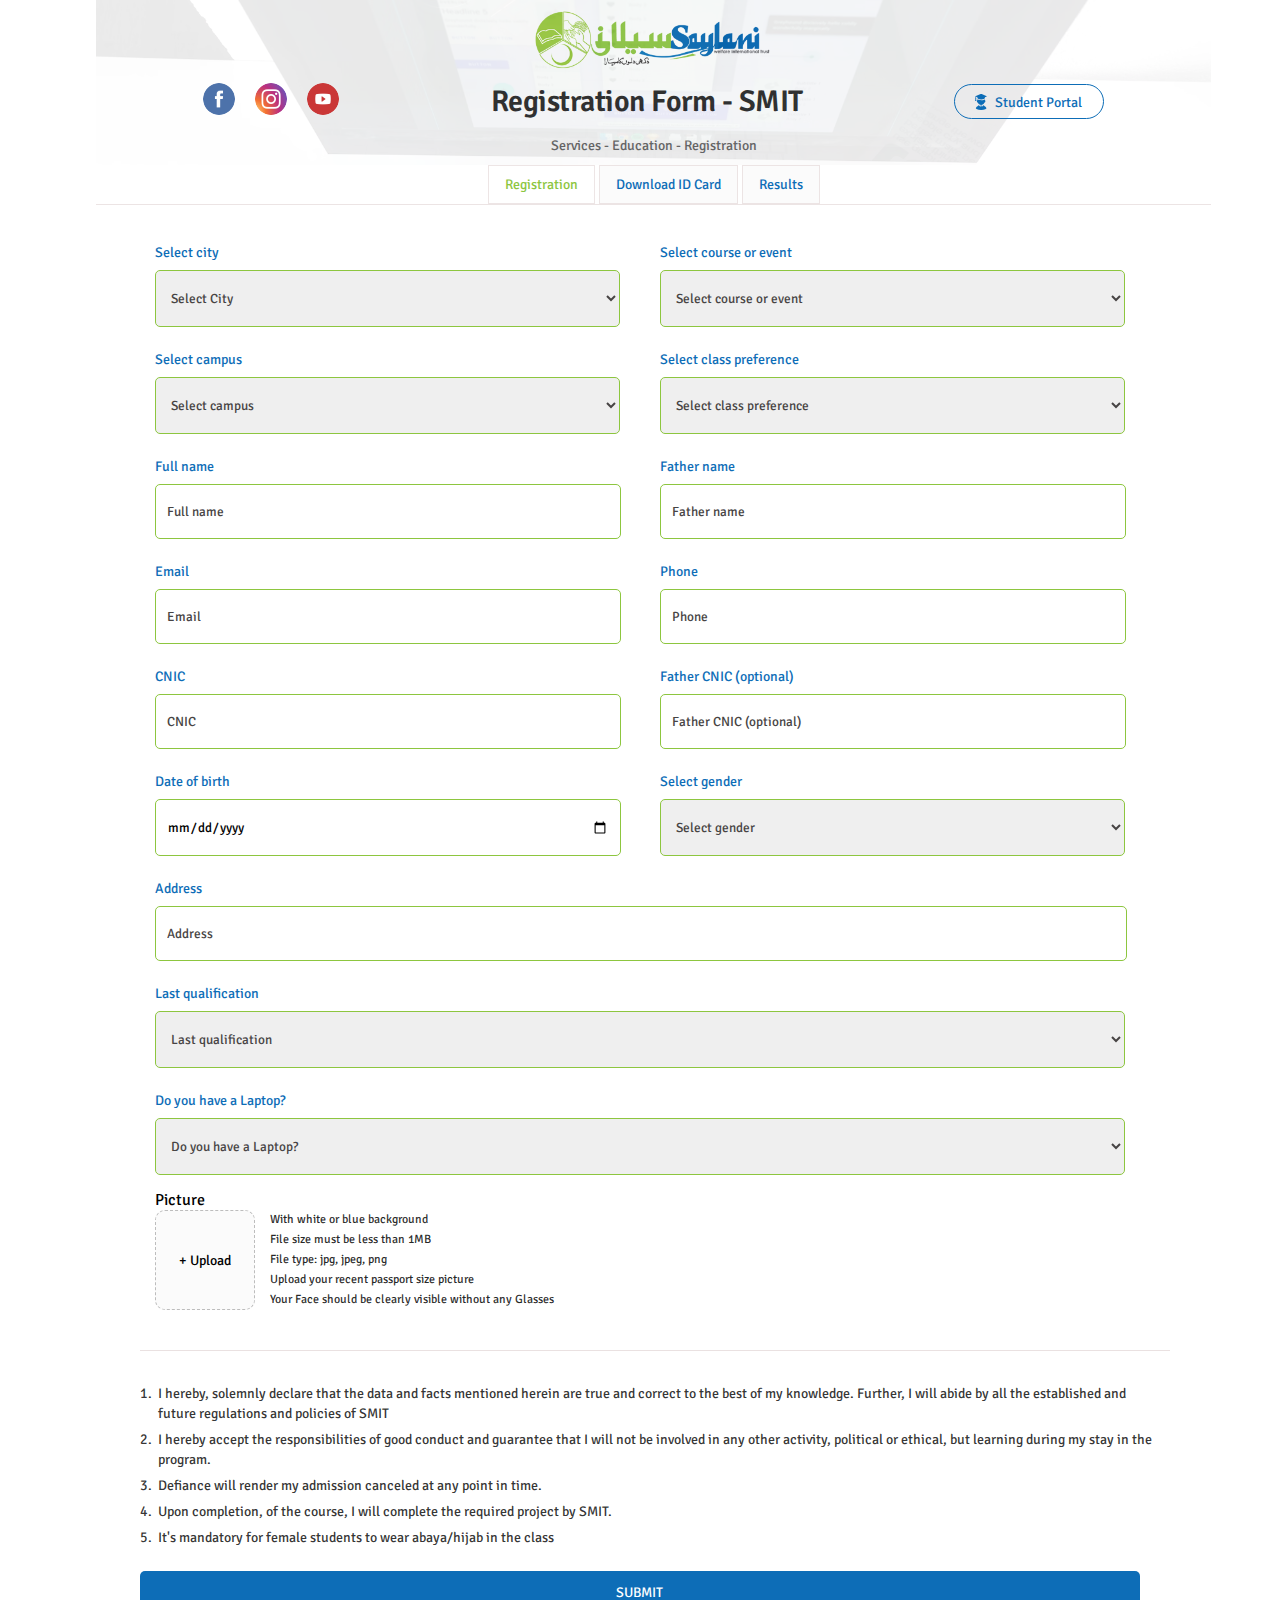
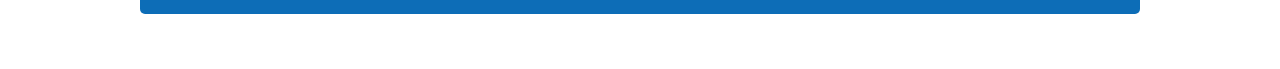
<file: index.html>
<!DOCTYPE html>
<html lang="en">

<head>
    <meta charset="UTF-8">
    <meta name="viewport" content="width=device-width, initial-scale=1.0">
    <title>Saylani Registration Form</title>
    <link rel="stylesheet" href="style.css">
</head>

<body>
    <div class="container">
        <div class="image-box">
            <div class="logo-box">
                <img src="./Images/Logo.png" alt="Logo" class="logo">
            </div>
            <div class="registration-container">
                <div class="navigation">
                    <a href="https://www.facebook.com/saylani.smit" target="_blank"><img
                            src="./Images/Facebook-icon.png" alt="" class="nav-icons"></a>
                    <a href="https://www.instagram.com/saylanimassittraining/" target="_blank"><img
                            src="./Images/Insta-Icon.png" alt="" class="nav-icons"></a>
                    <a href="https://www.youtube.com/@SaylaniMassITTraining" target="_blank"><img
                            src="./Images/Youtube-icon.png" alt="" class="nav-icons"></a>
                </div>
                <div class="logo-head">
                    <h2>Registration Form - SMIT</h2>
                </div>
                <div class="student-btn">
                    <button type="submit" class="image-button">
                        <a href="https://student.saylaniwelfare.com/" style="text-decoration: none;" target="_blank">
                            <img src="./Images/student-person-3-svgrepo-com.svg" alt="" width="16px" class="icon">
                            <span style="color: #0d6db7;">Student Portal</span>
                        </a>
                    </button>
                </div>
            </div>
            <span class="Service">Services - Education - Registration</span>
        </div>

        <div class="wrapper">
            <div class="nav-buttons">
                <a href=""><input type="submit" value="Registration" class="submit"></a>
                <a href="./ID Card/index.html"><input type="submit" value="Download ID Card" class="card-btn"></a>
                <a href="./Result/index.html"><input type="submit" value="Results" class="result-btn"></a>
            </div>
        </div>
        <div class="input-box-wrapper">
            <form action="">
                <div class="input-box">
                    <div class="select-container">
                        <label for="" class="label">Select city</label>
                        <select name="" id="" required>
                            <option value="" selected disabled>Select City</option>
                            <option value="Karachi">Karachi</option>
                            <option value="Lahore">Lahore</option>
                            <option value="Islamabad">Islamabad</option>
                        </select>
                    </div>
                    <div class="select-container">
                        <label for="" class="label">Select course or event</label>
                        <select name="" id="" required>
                            <option value="" selected disabled>Select course or event</option>
                            <option value="">Web an Mobile App Development</option>
                            <option value="">Graphic Designing</option>
                            <option value="">Video Animation</option>
                            <option value="">CCNA</option>
                            <option value="">Cyber Security</option>
                            <option value="">Flutter</option>
                        </select>
                    </div>
                </div>

                <div class="input-box">
                    <div class="select-container">
                        <label for="" class="label">Select campus</label>
                        <select name="" id="" required>
                            <option value="" selected disabled>Select campus</option>
                            <option value="Karachi">Gulshan</option>
                            <option value="Lahore">Bhadurabad</option>
                            <option value="Islamabad">Malir</option>
                            <option value="Islamabad">Paposh</option>
                        </select>
                    </div>
                    <div class="select-container">
                        <label for="" class="label">Select class preference</label>
                        <select name="" id="" required>
                            <option value="" selected disabled>Select class preference</option>
                            <option value="Karachi">Weekdays (Monday to Friday)</option>
                            <option value="Karachi">Weekend (Saturday & Sunday)</option>
                            <option value="Karachi">Both</option>
                        </select>
                    </div>
                </div>
                <div class="input-box-container">
                    <div class="input-box">
                        <div class="details-box">
                            <label for="" class="label">Full name</label>
                            <input type="text" placeholder="Full name" class="text-field" required>
                        </div>
                        <div class="details-box">
                            <label for="" class="label">Father name</label>
                            <input type="text" placeholder="Father name" class="text-field" required>
                        </div>
                    </div>

                    <div class="input-box">
                        <div class="details-box">
                            <label for="" class="label">Email</label>
                            <input type="email" placeholder="Email" class="text-field" required>
                        </div>
                        <div class="details-box">
                            <label for="" class="label">Phone</label>
                            <input type="number" placeholder="Phone" class="text-field" required>
                        </div>
                    </div>

                    <div class="input-box">
                        <div class="details-box">
                            <label for="" class="label">CNIC</label>
                            <input type="number" placeholder="CNIC" class="text-field" required>
                        </div>
                        <div class="details-box">
                            <label for="" class="label">Father CNIC (optional)</label>
                            <input type="number" placeholder="Father CNIC (optional)" class="text-field" required>
                        </div>
                    </div>
                </div>
                <div class="input-box">
                    <div class="select-container">
                        <label for="" class="label">Date of birth</label>
                        <input type="date" class="date" required>
                    </div>
                    <div class="select-container">
                        <label for="" class="label">Select gender</label>
                        <select name="" id="" required>
                            <option value="" selected disabled>Select gender</option>
                            <option value="Karachi">Male</option>
                            <option value="Karachi">Female</option>
                            <option value="Karachi">Others</option>
                        </select>
                    </div>
                </div>

                <div class="input-box-address">
                    <label for="" class="label">Address</label>
                    <input type="text" placeholder="Address" class="text-area" required>
                </div>

                <div class="input-box-qualification">
                    <label for="" class="label">Last qualification</label>
                    <select name="" id="" required class="txt-area">
                        <option value="" selected disabled>Last qualification</option>
                        <option value="Karachi">Matric</option>
                        <option value="Karachi">Intermediate</option>
                        <option value="Karachi">Undergraduate</option>
                        <option value="Karachi">Graduate</option>
                        <option value="Karachi">Masters</option>
                        <option value="Karachi">PHD</option>
                        <option value="Karachi">Other</option>
                    </select>
                </div>

                <div class="input-box-qualification">
                    <label for="" class="label">Do you have a Laptop?</label>
                    <select name="" id="" required class="txt-area">
                        <option value="" selected disabled>Do you have a Laptop?</option>
                        <option value="Karachi">Yes</option>
                        <option value="Karachi">No</option>
                    </select>
                </div>

                <div class="input-box-2">
                    <label for="" class="name">Picture</label>
                    <div class="input-box-2-wrapper">
                        <div class="upload">
                            <button type="submit" class="file">+ Upload</button>
                        </div>
                        <div class="file-text">
                            <p>With white or blue background</p>
                            <p>File size must be less than 1MB</p>
                            <p>File type: jpg, jpeg, png</p>
                            <p>Upload your recent passport size picture</p>
                            <p>Your Face should be clearly visible without any Glasses</p>
                        </div>
                    </div>
                </div>

                <div class="bottom-text">
                    <ol>
                        <li>I hereby, solemnly declare that the data and facts mentioned herein are true and correct
                            to
                            the best of my knowledge. Further, I will abide by all the established and future
                            regulations and policies of SMIT
                        </li>
                        <li>
                            I hereby accept the responsibilities of good conduct and guarantee that I will not be
                            involved in any other activity, political or ethical, but learning during my stay in the
                            program.
                        </li>
                        <li>
                            Defiance will render my admission canceled at any point in time.
                        </li>
                        <li>
                            Upon completion, of the course, I will complete the required project by SMIT.
                        </li>
                        <li>
                            It's mandatory for female students to wear abaya/hijab in the class
                        </li>
                    </ol>
                </div>

                <div class="input-box">
                    <input type="submit" class="submit-button">
                </div>
            </form>
        </div>
</body>

</html>
</file>
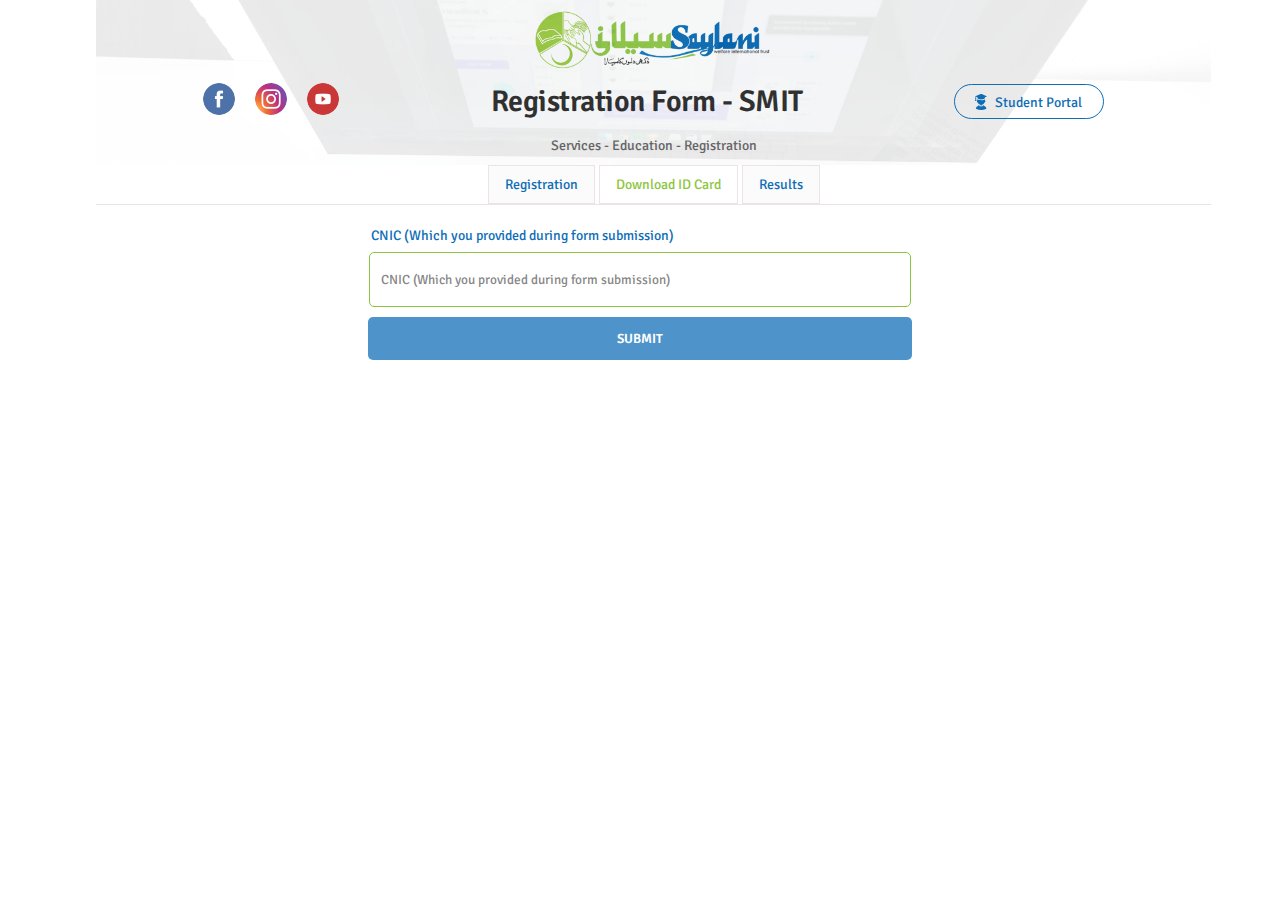
<file: ID Card/index.html>
<!DOCTYPE html>
<html lang="en">

<head>
    <meta charset="UTF-8">
    <meta name="viewport" content="width=device-width, initial-scale=1.0">
    <title>Saylani Id Card</title>
    <link rel="stylesheet" href="style.css">
</head>

<body>
    <div class="container">
        <div class="image-box">
            <div class="logo-box">
                <img src="../Images/Logo.png" alt="Logo" class="logo">
            </div>
            <div class="registration-container">
                <div class="navigation">
                    <a href="https://www.facebook.com/saylani.smit" target="_blank"><img
                            src="../Images/Facebook-icon.png" alt="" class="nav-icons"></a>
                    <a href="https://www.instagram.com/saylanimassittraining/" target="_blank"><img
                            src="../Images/Insta-Icon.png" alt="" class="nav-icons"></a>
                    <a href="https://www.youtube.com/@SaylaniMassITTraining" target="_blank"><img
                            src="../Images/Youtube-icon.png" alt="" class="nav-icons"></a>
                </div>
                <div class="logo-head">
                    <h2>Registration Form - SMIT</h2>
                </div>
                <div class="student-btn">
                    <button type="submit" class="image-button">
                        <a href="https://student.saylaniwelfare.com/" style="text-decoration: none;" target="_blank">
                            <img src="../Images/student-person-3-svgrepo-com.svg" alt="" width="16px" class="icon">
                            <span style="color: #0d6db7;">Student Portal</span>
                        </a>
                    </button>
                </div>
            </div>
            <span class="Service">Services - Education - Registration</span>
        </div>

        <div class="wrapper">
            <div class="nav-buttons">
                <a href="../index.html"><input type="submit" value="Registration" class="submit"></a>
                <a href=""><input type="submit" value="Download ID Card" class="card-btn"></a>
                <a href="../Result/index.html"><input type="submit" value="Results" class="result-btn"></a>
            </div>
        </div>
        <div class="id-card">
            <form action="">
                <div class="label-box">
                    <label for="" class="card-lable">CNIC (Which you provided during form submission)</label><br>
                </div>
                <input type="text" placeholder="CNIC (Which you provided during form submission)" class="txt-field"
                    required>
                <button class="card-button">SUBMIT</button>
            </form>
        </div>
    </div>
</body>

</html>
</file>
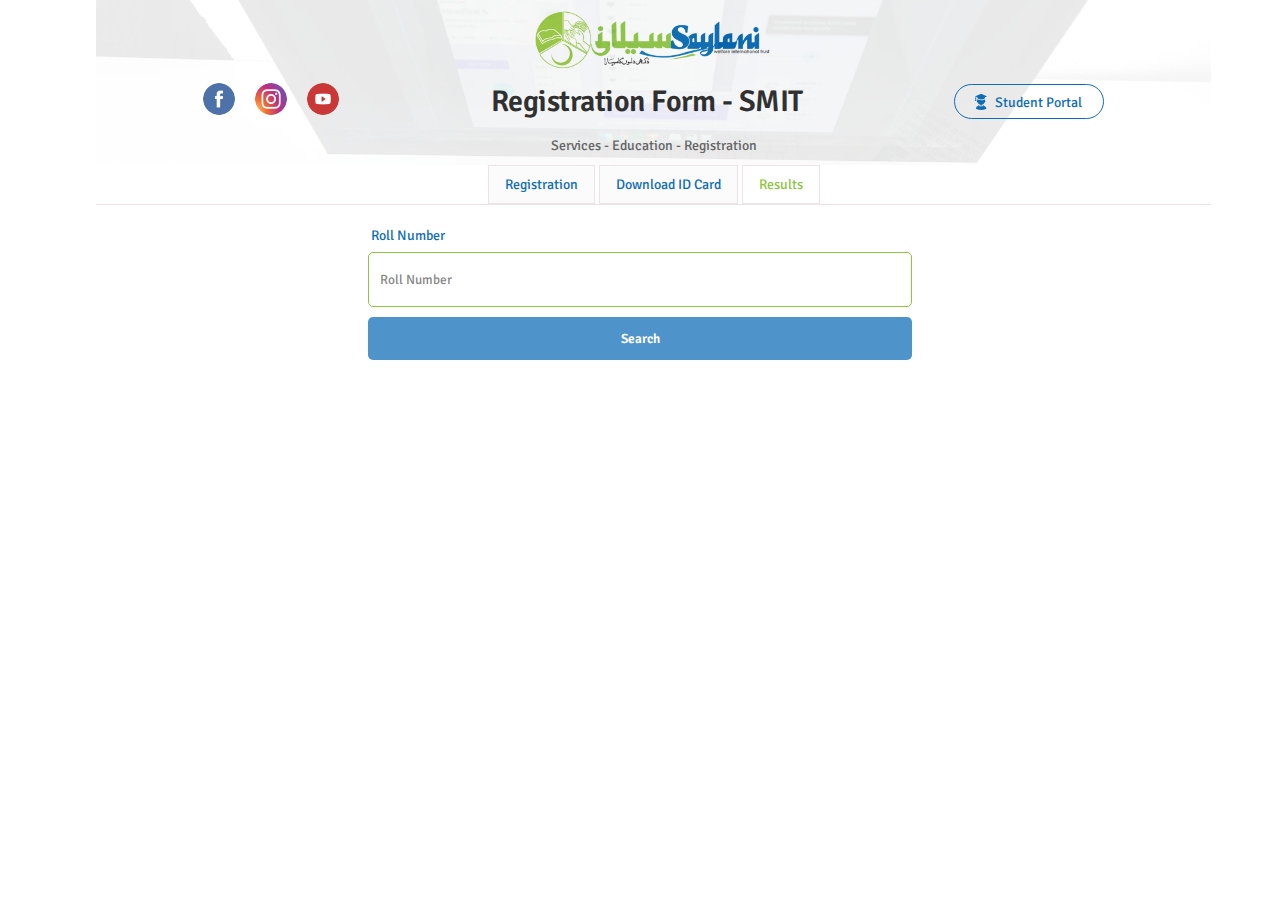
<file: Result/index.html>
<!DOCTYPE html>
<html lang="en">

<head>
    <meta charset="UTF-8">
    <meta name="viewport" content="width=device-width, initial-scale=1.0">
    <title>Saylani Id Card</title>
    <link rel="stylesheet" href="style.css">
</head>

<body>
    <div class="container">
        <div class="image-box">
            <div class="logo-box">
                <img src="../Images/Logo.png" alt="Logo" class="logo">
            </div>
            <div class="registration-container">
                <div class="navigation">
                    <a href="https://www.facebook.com/saylani.smit" target="_blank"><img
                            src="../Images/Facebook-icon.png" alt="" class="nav-icons"></a>
                    <a href="https://www.instagram.com/saylanimassittraining/" target="_blank"><img
                            src="../Images/Insta-Icon.png" alt="" class="nav-icons"></a>
                    <a href="https://www.youtube.com/@SaylaniMassITTraining" target="_blank"><img
                            src="../Images/Youtube-icon.png" alt="" class="nav-icons"></a>
                </div>
                <div class="logo-head">
                    <h2>Registration Form - SMIT</h2>
                </div>
                <div class="student-btn">
                    <button type="submit" class="image-button">
                        <a href="https://student.saylaniwelfare.com/" style="text-decoration: none;" target="_blank">
                            <img src="../Images/student-person-3-svgrepo-com.svg" alt="" width="16px" class="icon">
                            <span style="color: #0d6db7;">Student Portal</span>
                        </a>
                    </button>
                </div>
            </div>
            <span class="Service">Services - Education - Registration</span>
        </div>

        <div class="wrapper">
            <div class="nav-buttons">
                <a href="../index.html"><input type="submit" value="Registration" class="submit"></a>
                <a href="../ID Card/index.html"><input type="submit" value="Download ID Card" class="card-btn"></a>
                <a href="../Result/index.html"><input type="submit" value="Results" class="result-btn"></a>
            </div>
        </div>
        <div class="id-card">
            <form action="">
                <div class="label-box">
                    <label for="" class="card-lable">Roll Number</label><br>
                </div>
                <input type="number" placeholder="Roll Number" class="txt-field"
                    required>
                <button class="card-button">Search</button>
            </form>
        </div>
    </div>
</body>

</html>
</file>
<file: style.css>
@import url('https://fonts.googleapis.com/css2?family=Signika:wght@300..700&display=swap');

* {
    font-family: "Signika", sans-serif;
    margin: 0;
    padding: 0;
}

.container {
    width: 85%;
    text-align: center;
    position: relative;
    margin: 0 auto;
    padding: 0px 0px 50px;
}

.image-box {
    width: 1115px;
    height: 165px;
    margin: 0px auto;
    position: relative;
}

.image-box::before {
    content: "";
    position: absolute;
    top: 0;
    left: 0;
    background-image: url(./Images/background.avif);
    background-size: cover;
    width: 1115px;
    height: 165px;
    opacity: 0.1;
}

.logo-box {
    margin: 0 auto;
    width: 250px;
}

.logo {
    width: 100%;
    margin-top: 5px;
}

.registration-container {
    display: flex;
    justify-content: space-evenly;
    align-items: center;
    margin-bottom: 15px;
    margin-top: 5px;
}

.navigation {
    display: flex;
    justify-content: space-between;
    align-items: center;
    gap: 20px;
    z-index: 1;
}

.nav-icons {
    border-radius: 30px;
    width: 32px;
    height: 32px;
    cursor: pointer;
}

.registration-container h2 {
    width: 400px;
    font-size: 30px;
    opacity: 0.8;
    font-weight: 600;
    letter-spacing: -0.5px;
}

.student-btn {
    position: relative;
    z-index: 1;
}

.image-button {
    width: 150px;
    height: 35px;
    line-height: 25px;
    padding: 5px 15px;
    border: 1px solid #0d6db7;
    border-radius: 20px;
    cursor: pointer;
    background: none;
    transition: 0.3s ease-in-out;
    z-index: 1;
}

.image-button .icon {
    position: relative;
    left: -3px;
    top: 3px;
}

.image-button:hover {
    background-color: white;
}

.registration-container span {
    font-size: 14px;
    color: #6b6b6b;
}

.Service {
    font-size: 14px;
    color: #6b6b6b;
}

.wrapper {
    width: 1115px;
    position: relative;
    margin: 0 auto;
}

.nav-buttons {
    position: relative;
    border-bottom: 1px solid #e6dbdbbd;
}

.submit {
    padding: 10px 16px;
    font-size: 14px;
    background-color: white;
    color: #8dc63f;
    border: 1px solid #e6dbdbb9;
    cursor: pointer;
}

.nav-buttons .card-btn,
.result-btn {
    padding: 10px 16px;
    font-size: 14px;
    background-color: #fbfbfb;
    color: #0d6db7;
    border: 1px solid #e6dbdbb9;
    cursor: pointer;
}

.input-box-wrapper {
    width: 92%;
    margin: 0 auto;
    position: relative;
    margin-top: 30px;
}

.input-box {
    margin: 0 auto;
    width: 100%;
    padding-bottom: 5px;
    position: relative;
    display: flex;
    flex-wrap: wrap;
    justify-content: space-between;
    align-items: center;
    text-align: left;
}

.select-container,
.details-box {
    padding: 0px 15px;
    width: 46.5%;
    margin-bottom: 10px;
}

.label {
    font-size: 14px;
    color: #0d6db7;
    line-height: 35px;
}

.input-box-container {
    display: flex;
    justify-content: center;
    flex-wrap: wrap;
    align-items: center;
}

select {
    width: 100%;
    padding: 18px 11px;
    border-radius: 5px;
    outline: none;
    border: 1px solid #8dc63f;
    color: #474444;
    cursor: pointer;
}

select:hover,
select:focus {
    color: black;
    /* background-color: #fbfbfb; */
}

select:focus {
    border: 1px solid #0d6db7;
    box-shadow: 1px 1px 5px #0d6db7;
}

.text-field,
.date {
    width: 95%;
    padding: 18px 11px;
    outline: none;
    border-radius: 5px;
    border: 1px solid #8dc63f;
    color: black;
}

.date:hover {
    color: black;
}

.text-field::placeholder,
.text-area::placeholder {
    color: #474444;
}

.text-field:hover,
.text-area:hover,
.date:hover {
    border: 1px solid #1387e0;
}

.text-field:focus,
.text-area:focus,
.date:focus {
    border: 1px solid #0a5fa0;
}

.input-box-address,
.input-box-qualification {
    padding: 0px 15px;
    text-align: left;
}

.text-area {
    width: 97.7%;
    margin-bottom: 15px;
    padding: 18px 11px;
    outline: none;
    border-radius: 5px;
    border: 1px solid #8dc63f;
    color: black;
}

.txt-area {
    width: 100%;
    color: #474444;
    margin-bottom: 15px;
}

.file {
    width: 100px;
    height: 100px;
    border-radius: 10px;
    background-color: #fbfbfb;
    border: 1px dashed #6b6b6b6e;
    display: block;
    font-size: 14px;
    cursor: pointer;
}

.file:hover {
    color: #1387e0;
    border: 1px dashed #1387e0;
}

.input-box-2 {
    padding: 0px 15px;
    text-align: left;
}

.input-box-2-wrapper {
    text-align: left;
    width: 100%;
    position: relative;
    display: flex;
    flex-wrap: wrap;
    align-items: center;
    gap: 15px;
}

.input-box-2 p {
    font-size: 12px;
    line-height: 20px;
    color: #000000D9;
}

.bottom-text {
    margin: 0 auto;
    width: 100%;
    padding: 0px 15px;
    margin-top: 40px;
    border-top: 1.5px solid #e6dbdbd7;
    padding-top: 30px;
    position: relative;
}

ol li {
    font-size: 14px;
    text-align: left;
    line-height: 20px;
    padding: 3px;
    color: #000000ce;
}

.submit-button {
    margin-top: 20px;
    width: 100%;
    padding: 13px 30px;
    font-size: 14px;
    text-transform: uppercase;
    background-color: #0d6db7;
    border: none;
    color: white;
    border-radius: 5px;
    cursor: pointer;
    transition: 0.3s ease-in-out;
}

.submit-button:hover {
    background-color: #8dc63f;
}

@media screen and (max-width:562px) {
    .container {
        width: auto;
        margin: 0;
        text-align: center;
        position: relative;
        margin: 0px 30px;
        padding: 0px 12px 50px;
    }

    .image-box {
        width: auto;
        height: 280px;
        margin: 0px auto;
        position: relative;
    }

    .image-box::before {
        content: "";
        position: absolute;
        top: 0;
        left: 0;
        background-image: url(./Images/bg-img.png);
        background-size: cover;
        width: 100%;
        height: 100%;
        opacity: 0.1;
    }

    .registration-container {
        display: flex;
        flex-wrap: wrap;
        justify-content: space-evenly;
        align-items: center;
        margin-bottom: 15px;
        margin-top: 5px;
    }

    .navigation {
        width: 330px;
        display: flex;
        justify-content: center;
        align-items: center;
        gap: 20px;
        z-index: 1;
    }

    .registration-container h2 {
        width: 80%;
        margin: 0 auto;
        font-size: 27px;
        opacity: 0.8;
        font-weight: 600;
        letter-spacing: -0.5px;
    }

    .student-btn {
        width: 330px;
        position: relative;
        z-index: 1;
        margin-top: 5px;
    }

    .wrapper {
        width: auto;
    }

    .submit {
        padding: 10px 10px;
        font-size: 13px;
    }

    .nav-buttons .card-btn,
    .result-btn {
        padding: 10px 10px;
        font-size: 13px;
    }

    .input-box-wrapper {
        margin: 0 auto;
        position: relative;
        margin-top: 20px;
        /* background-color: yellow; */
    }

    .select-container,
    .details-box {
        width: 100%;
        margin: 0 auto;
        padding: 0;
        margin-bottom: 10px;
    }

    .input-box {
        width: 100%;
        margin: 0 auto;
        padding-bottom: 5px;
        /* position: relative; */
    }

    .text-field,
    .date {
        width: 95.5%;
        padding: 18px 11px;
        outline: none;
        border-radius: 5px;
        border: 1px solid #8dc63f;
        color: black;
    }

    .input-box-address,
    .input-box-qualification {
        padding: 0;
        text-align: left;
    }

    .input-box-2 {
        padding: 0;
    }

    .input-box-2 p {
        font-size: 12px;
        line-height: 15px;
        color: #000000D9;
        width: 90%;
    }

    .file-text {
        width: 60%;
    }

    .bottom-text {
        width: auto;
    }

    .logo-box {
        width: auto;
    }

    .logo {
        width: 250px;
    }

}


@media screen and (min-width:563px) and (max-width:767px) {
    .container {
        width: auto;
        text-align: center;
        position: relative;
        margin: 0px 50px;
        padding: 0px 12px 50px;
    }

    .logo-box {
        width: auto;
    }

    .logo {
        width: 250px;
    }

    .image-box {
        width: 100%;
        height: 240px;
        margin: 0px auto;
        position: relative;
    }

    .image-box::before {
        content: "";
        position: absolute;
        top: 0;
        left: 0;
        background-image: url(./Images/bg-img.png);
        background-size: cover;
        background-repeat: no-repeat;
        background-position-x: 3px;
        width: 100%;
        height: 100%;
        opacity: 0.1;
    }

    .registration-container {
        display: flex;
        flex-wrap: wrap;
        justify-content: space-evenly;
        align-items: center;
        margin-bottom: 15px;
        margin-top: 5px;
    }

    .navigation {
        width: 350px;
        display: flex;
        justify-content: center;
        align-items: center;
        gap: 20px;
        z-index: 1;

    }

    .registration-container h2 {
        width: 350px;
        font-size: 30px;
        opacity: 0.8;
        font-weight: 600;
        letter-spacing: -0.5px;
    }

    .student-btn {
        width: 330px;
        position: relative;
        z-index: 1;
        margin-top: 5px;
    }

    .wrapper {
        width: auto;
    }

    .input-box-wrapper {
        margin: 0 auto;
        position: relative;
        margin-top: 20px;
    }

    .select-container,
    .details-box {

        width: 83%;
        margin: 0 auto;
        padding: 0;
        margin-bottom: 10px;
    }

    .input-box {
        width: 100%;
        margin: 0 auto;

        padding-bottom: 5px;
        /* position: relative; */
    }

    .text-field,
    .date {

        width: 95.5%;
        padding: 18px 11px;
        outline: none;
        border-radius: 5px;
        border: 1px solid #8dc63f;
        color: black;
    }

    .input-box-2 {
        padding: 0;
    }

    .input-box-2 p {
        font-size: 12px;
        line-height: 15px;
        color: #000000D9;
        width: 90%;
    }

    .file-text {
        /* background-color: red; */
        width: 60%;
    }

    .bottom-text {
        width: auto;
    }

    .input-box-address,
    .input-box-qualification {
        width: 83.5%;
        padding: 0;
        margin: 0 auto;
    }

    .text-area {
        width: 95%;
    }
    
    .txt-area {
        width: 100%;
    }

}

@media screen and (min-width:768px) and (max-width:1200px) {
    .container {
        width: auto;
        text-align: center;
        position: relative;
        margin: 0px 80px;
        padding: 0px 12px 50px;
    }

    .logo-box {
        width: auto;
    }

    .logo {
        width: 250px;
    }

    .image-box {
        width: 100%;
        height: 200px;
        margin: 0px auto;
        position: relative;
    }

    .image-box::before {
        content: "";
        position: absolute;
        top: 0;
        left: 0;
        background-image: url(./Images/background.avif);
        background-size: cover;
        background-repeat: no-repeat;
        background-position-y: -25px;
        width: 100%;
        height: 100%;
        opacity: 0.1;
    }

    .registration-container {
        display: flex;
        justify-content: space-evenly;
        align-items: center;
        margin-bottom: 15px;
    }

    .navigation {
        width: 350px;
        display: flex;
        justify-content: center;
        align-items: center;
        gap: 20px;
        z-index: 1;
    }

    .registration-container h2 {
        width: 300px;
        font-size: 30px;
        opacity: 0.8;
        font-weight: 600;
        letter-spacing: -0.5px;
        margin-right: 20px;
    }

    .student-btn {
        width: 330px;
        position: relative;
        z-index: 1;
        margin-top: 5px;
    }

    .wrapper {
        width: auto;
    }

    .input-box-wrapper {
        margin: 0 auto;
        position: relative;
        margin-top: 20px;
    }

    .select-container,
    .details-box {
        width: 46%;
        margin: 0 auto;
        padding: 0;
        margin-bottom: 10px;
    }

    .input-box {
        width: 100%;
        display: flex;
        margin: 0 auto;
        padding-bottom: 5px;
    }

    .text-field,
    .date {
        width: 95.5%;
        padding: 18px 11px;
        outline: none;
        border-radius: 5px;
        border: 1px solid #8dc63f;
        color: black;
    }

    .input-box-address {
        text-align: left;
        width: auto;
    }

    .text-area {
        width: 97.3%;
        padding: 18px 11px;
        outline: none;
        border-radius: 5px;
        border: 1px solid #8dc63f;
        color: black;
    }

    .input-box-2 p {
        font-size: 12px;
        line-height: 15px;
        color: #000000D9;
        width: 90%;
    }

    .file-text {
        width: 60%;
    }

    .bottom-text {
        width: auto;
    }

    .input-box-address,
    .input-box-qualification {
        width: 96%;
        padding: 0;
        margin: 0 auto;
    }

    .text-area {
        width: 97.5%;
    }
    
    .txt-area {
        width: 100%;
    }

}
</file>
<file: ID Card/style.css>
@import url('https://fonts.googleapis.com/css2?family=Signika:wght@300..700&display=swap');

* {
    font-family: "Signika", sans-serif;
    margin: 0;
    padding: 0;
}

.container {
    width: 85%;
    text-align: center;
    position: relative;
    margin: 0 auto;
    padding: 0px 0px 50px;
}

.image-box {
    width: 1115px;
    height: 165px;
    margin: 0px auto;
    position: relative;
}

.image-box::before {
    content: "";
    position: absolute;
    top: 0;
    left: 0;
    background-image: url(../Images/background.avif);
    background-size: cover;
    width: 1115px;
    height: 165px;
    opacity: 0.1;
}

.logo-box {
    margin: 0 auto;
    width: 250px;
}

.logo {
    width: 100%;
    margin-top: 5px;
}

.registration-container {
    display: flex;
    justify-content: space-evenly;
    align-items: center;
    margin-bottom: 15px;
    margin-top: 5px;
}

.navigation {
    display: flex;
    justify-content: space-between;
    align-items: center;
    gap: 20px;
    z-index: 1;
}

.nav-icons {
    border-radius: 30px;
    width: 32px;
    height: 32px;
    cursor: pointer;
}

.registration-container h2 {
    width: 400px;
    font-size: 30px;
    opacity: 0.8;
    font-weight: 600;
    letter-spacing: -0.5px;
}

.student-btn {
    position: relative;
    z-index: 1;
}

.image-button {
    width: 150px;
    height: 35px;
    line-height: 25px;
    padding: 5px 15px;
    border: 1px solid #0d6db7;
    border-radius: 20px;
    cursor: pointer;
    background: none;
    transition: 0.3s ease-in-out;
    z-index: 1;
}

.image-button .icon {
    position: relative;
    left: -3px;
    top: 3px;
}

.image-button:hover {
    background-color: white;
}

.registration-container span {
    font-size: 14px;
    color: #6b6b6b;
}

.Service {
    font-size: 14px;
    color: #6b6b6b;
}

.wrapper {
    width: 1115px;
    position: relative;
    margin: 0 auto;
}

.nav-buttons {
    position: relative;
    border-bottom: 1px solid #e6dbdbbd;
}

.nav-buttons .card-btn {
    padding: 10px 16px;
    font-size: 14px;
    background-color: white;
    color: #8dc63f;
    border: 1px solid #e6dbdbb9;
    cursor: pointer;
}

.nav-buttons .result-btn,
.submit {
    padding: 10px 16px;
    font-size: 14px;
    background-color: #fbfbfb;
    color: #0d6db7;
    border: 1px solid #e6dbdbb9;
    cursor: pointer;
}

/* ID Card Section */
.id-card {
    position: relative;
    width: 100%;
    margin: 0 auto;
    margin-top: 20px;
}

.id-card .card-lable {
    font-size: 14px;
    color: #0d6db7;
}

.label-box {
    margin: 0 auto;
    width: 49.5%;
    text-align: left;
}

.id-card .txt-field {
    width: 48.7%;
    padding: 18px 0px 18px 11px;
    border-radius: 5px;
    border: 1px solid #8dc63f;
    outline: none;
    margin-top: 7px;
    margin-bottom: 10px;
}

.txt-field::placeholder {
    color: #6b6b6bd5;
}

.txt-field:hover {
    border: 1px solid #1387e0;
}

.txt-field:focus {
    border: 1px solid #0a5fa0;
}

.card-button {
    width: 50%;
    padding: 13px 0px;
    border-radius: 5px;
    border: none;
    background-color: #0d6db7bb;
    color: white;
    cursor: pointer;
    transition: 0.3s ease-in-out;
    font-weight: 600;
}

.card-button:hover {
    background-color: #8dc63f;
}


@media screen and (min-width:768px) and (max-width:1200px) {
    .container {
        width: auto;
        text-align: center;
        position: relative;
        margin: 0px 80px;
        padding: 0px 12px 50px;
    }

    .logo-box {
        width: auto;
    }

    .logo {
        width: 250px;
    }

    .image-box {
        width: 100%;
        height: 200px;
        margin: 0px auto;
        position: relative;
    }

    .image-box::before {
        content: "";
        position: absolute;
        top: 0;
        left: 0;
        background-image: url(../Images/background.avif);
        background-size: cover;
        background-repeat: no-repeat;
        background-position-y: -25px;
        width: 100%;
        height: 100%;
        opacity: 0.1;
    }

    .registration-container {
        display: flex;
        justify-content: space-evenly;
        align-items: center;
        margin-bottom: 15px;
    }

    .navigation {
        width: 350px;
        display: flex;
        justify-content: center;
        align-items: center;
        gap: 20px;
        z-index: 1;
    }

    .registration-container h2 {
        width: 300px;
        font-size: 30px;
        opacity: 0.8;
        font-weight: 600;
        letter-spacing: -0.5px;
        margin-right: 20px;
    }

    .student-btn {
        width: 330px;
        position: relative;
        z-index: 1;
        margin-top: 5px;
    }

    .wrapper {
        width: auto;
    }
    
    .id-card .txt-field {
        width: 58.7%;
    }

    .card-button {
        width: 60%;
    }

    .label-box {
        margin: 0 auto;
        width: 59.5%;
        text-align: left;
    }

}


@media screen and (min-width:563px) and (max-width:767px) {
    .container {
        width: auto;
        text-align: center;
        position: relative;
        margin: 0px 50px;
        padding: 0px 12px 50px;
    }

    .logo-box {
        width: auto;
    }

    .logo {
        width: 250px;
    }

    .image-box {
        width: 100%;
        height: 240px;
        margin: 0px auto;
        position: relative;
    }

    .image-box::before {
        content: "";
        position: absolute;
        top: 0;
        left: 0;
        background-image: url(../Images/bg-img.png);
        background-size: cover;
        background-repeat: no-repeat;
        background-position-x: 3px;
        width: 100%;
        height: 100%;
        opacity: 0.1;
    }

    .registration-container {
        display: flex;
        flex-wrap: wrap;
        justify-content: space-evenly;
        align-items: center;
        margin-bottom: 15px;
        margin-top: 5px;
    }

    .navigation {
        width: 350px;
        display: flex;
        justify-content: center;
        align-items: center;
        gap: 20px;
        z-index: 1;

    }

    .registration-container h2 {
        width: 350px;
        font-size: 30px;
        opacity: 0.8;
        font-weight: 600;
        letter-spacing: -0.5px;
    }

    .student-btn {
        width: 330px;
        position: relative;
        z-index: 1;
        margin-top: 5px;
    }

    .wrapper {
        width: auto;
    }

    .id-card .txt-field {
        width: 80%;
    }

    .card-button {
        width: 82.5%;
    }

    .label-box {
        margin: 0 auto;
        width: 81.5%;
        text-align: left;
    }
}

@media screen and (max-width:562px) {
    .container {
        width: auto;
        margin: 0;
        text-align: center;
        position: relative;
        margin: 0px 30px;
        padding: 0px 12px 50px;
    }

    .image-box {
        width: auto;
        height: 280px;
        margin: 0px auto;
        position: relative;
    }

    .image-box::before {
        content: "";
        position: absolute;
        top: 0;
        left: 0;
        background-image: url(../Images/bg-img.png);
        background-size: cover;
        width: 100%;
        height: 100%;
        opacity: 0.1;
    }

    .registration-container {
        display: flex;
        flex-wrap: wrap;
        justify-content: space-evenly;
        align-items: center;
        margin-bottom: 15px;
        margin-top: 5px;
    }

    .navigation {
        width: 330px;
        display: flex;
        justify-content: center;
        align-items: center;
        gap: 20px;
        z-index: 1;
    }

    .registration-container h2 {
        width: 80%;
        margin: 0 auto;
        font-size: 27px;
        opacity: 0.8;
        font-weight: 600;
        letter-spacing: -0.5px;
    }

    .student-btn {
        width: 330px;
        position: relative;
        z-index: 1;
        margin-top: 5px;
    }

    .wrapper {
        width: auto;
    }

    .submit {
        padding: 10px 10px;
        font-size: 13px;
    }
    
    .nav-buttons .card-btn, .result-btn {
        padding: 10px 10px;
        font-size: 13px;
    }

    .id-card .txt-field {
        width: 90%;
    }

    .card-button {
        width: 93.5%;
    }

    .label-box {
        margin: 0 auto;
        width: 92.5%;
        text-align: left;
    }
}
</file>
<file: Result/style.css>
@import url('https://fonts.googleapis.com/css2?family=Signika:wght@300..700&display=swap');

* {
    font-family: "Signika", sans-serif;
    margin: 0;
    padding: 0;
}

.container {
    width: 85%;
    text-align: center;
    position: relative;
    margin: 0 auto;
    padding: 0px 0px 50px;
}

.image-box {
    width: 1115px;
    height: 165px;
    margin: 0px auto;
    position: relative;
}

.image-box::before {
    content: "";
    position: absolute;
    top: 0;
    left: 0;
    background-image: url(../Images/background.avif);
    background-size: cover;
    width: 1115px;
    height: 165px;
    opacity: 0.1;
}

.logo-box {
    margin: 0 auto;
    width: 250px;
}

.logo {
    width: 100%;
    margin-top: 5px;
}

.registration-container {
    display: flex;
    justify-content: space-evenly;
    align-items: center;
    margin-bottom: 15px;
    margin-top: 5px;
}

.navigation {
    display: flex;
    justify-content: space-between;
    align-items: center;
    gap: 20px;
    z-index: 1;
}

.nav-icons {
    border-radius: 30px;
    width: 32px;
    height: 32px;
    cursor: pointer;
}

.registration-container h2 {
    width: 400px;
    font-size: 30px;
    opacity: 0.8;
    font-weight: 600;
    letter-spacing: -0.5px;
}

.student-btn {
    position: relative;
    z-index: 1;
}

.image-button {
    width: 150px;
    height: 35px;
    line-height: 25px;
    padding: 5px 15px;
    border: 1px solid #0d6db7;
    border-radius: 20px;
    cursor: pointer;
    background: none;
    transition: 0.3s ease-in-out;
    z-index: 1;
}

.image-button .icon {
    position: relative;
    left: -3px;
    top: 3px;
}

.image-button:hover {
    background-color: white;
}

.registration-container span {
    font-size: 14px;
    color: #6b6b6b;
}

.Service {
    font-size: 14px;
    color: #6b6b6b;
}

.wrapper {
    width: 1115px;
    position: relative;
    margin: 0 auto;
}

.nav-buttons {
    position: relative;
    border-bottom: 1px solid #e6dbdbbd;
}

.result-btn {
    padding: 10px 16px;
    font-size: 14px;
    background-color: white;
    color: #8dc63f;
    border: 1px solid #e6dbdbb9;
    cursor: pointer;
}

.nav-buttons .card-btn,
.submit {
    padding: 10px 16px;
    font-size: 14px;
    background-color: #fbfbfb;
    color: #0d6db7;
    border: 1px solid #e6dbdbb9;
    cursor: pointer;
}

/* ID Card Section */
.id-card {
    position: relative;
    width: 100%;
    margin: 0 auto;
    margin-top: 20px;
}

.id-card .card-lable {
    font-size: 14px;
    color: #0d6db7;
}

.label-box {
    margin: 0 auto;
    width: 49.5%;
    text-align: left;
}

.id-card .txt-field {
    width: 47.8%;
    padding: 18px 11px;
    border-radius: 5px;
    border: 1px solid #8dc63f;
    outline: none;
    margin-top: 7px;
    margin-bottom: 10px;
}

.txt-field::placeholder {
    color: #6b6b6bd5;
}

.txt-field:hover {
    border: 1px solid #1387e0;
}

.txt-field:focus {
    border: 1px solid #0a5fa0;
}

.card-button {
    width: 50%;
    padding: 13px 0px;
    border-radius: 5px;
    border: none;
    background-color: #0d6db7bb;
    color: white;
    cursor: pointer;
    transition: 0.3s ease-in-out;
    font-weight: 600;
}

.card-button:hover {
    background-color: #8dc63f;
}


@media screen and (min-width:768px) and (max-width:1200px) {
    .container {
        width: auto;
        text-align: center;
        position: relative;
        margin: 0px 80px;
        padding: 0px 12px 50px;
    }

    .logo-box {
        width: auto;
    }

    .logo {
        width: 250px;
    }

    .image-box {
        width: 100%;
        height: 200px;
        margin: 0px auto;
        position: relative;
    }

    .image-box::before {
        content: "";
        position: absolute;
        top: 0;
        left: 0;
        background-image: url(../Images/background.avif);
        background-size: cover;
        background-repeat: no-repeat;
        background-position-y: -25px;
        width: 100%;
        height: 100%;
        opacity: 0.1;
    }

    .registration-container {
        display: flex;
        justify-content: space-evenly;
        align-items: center;
        margin-bottom: 15px;
    }

    .navigation {
        width: 350px;
        display: flex;
        justify-content: center;
        align-items: center;
        gap: 20px;
        z-index: 1;
    }

    .registration-container h2 {
        width: 300px;
        font-size: 30px;
        opacity: 0.8;
        font-weight: 600;
        letter-spacing: -0.5px;
        margin-right: 20px;
    }

    .student-btn {
        width: 330px;
        position: relative;
        z-index: 1;
        margin-top: 5px;
    }

    .wrapper {
        width: auto;
    }

    .id-card .txt-field {
        width: 58.7%;
    }

    .card-button {
        width: 61.5%;
    }

    .label-box {
        margin: 0 auto;
        width: 62%;
        text-align: left;
    }

}


@media screen and (min-width:563px) and (max-width:767px) {
    .container {
        width: auto;
        text-align: center;
        position: relative;
        margin: 0px 50px;
        padding: 0px 12px 50px;
    }

    .logo-box {
        width: auto;
    }

    .logo {
        width: 250px;
    }

    .image-box {
        width: 100%;
        height: 240px;
        margin: 0px auto;
        position: relative;
    }

    .image-box::before {
        content: "";
        position: absolute;
        top: 0;
        left: 0;
        background-image: url(../Images/bg-img.png);
        background-size: cover;
        background-repeat: no-repeat;
        background-position-x: 3px;
        width: 100%;
        height: 100%;
        opacity: 0.1;
    }

    .registration-container {
        display: flex;
        flex-wrap: wrap;
        justify-content: space-evenly;
        align-items: center;
        margin-bottom: 15px;
        margin-top: 5px;
    }

    .navigation {
        width: 350px;
        display: flex;
        justify-content: center;
        align-items: center;
        gap: 20px;
        z-index: 1;

    }

    .registration-container h2 {
        width: 350px;
        font-size: 30px;
        opacity: 0.8;
        font-weight: 600;
        letter-spacing: -0.5px;
    }

    .student-btn {
        width: 330px;
        position: relative;
        z-index: 1;
        margin-top: 5px;
    }

    .wrapper {
        width: auto;
    }

    .id-card .txt-field {
        width: 80%;
    }

    .card-button {
        width: 84%;
    }

    .label-box {
        margin: 0 auto;
        width: 83.5%;
        text-align: left;
    }
}

@media screen and (max-width:562px) {
    .container {
        width: auto;
        margin: 0;
        text-align: center;
        position: relative;
        margin: 0px 30px;
        padding: 0px 12px 50px;
    }

    .image-box {
        width: auto;
        height: 280px;
        margin: 0px auto;
        position: relative;
    }

    .image-box::before {
        content: "";
        position: absolute;
        top: 0;
        left: 0;
        background-image: url(../Images/bg-img.png);
        background-size: cover;
        width: 100%;
        height: 100%;
        opacity: 0.1;
    }

    .registration-container {
        display: flex;
        flex-wrap: wrap;
        justify-content: space-evenly;
        align-items: center;
        margin-bottom: 15px;
        margin-top: 5px;
    }

    .navigation {
        width: 330px;
        display: flex;
        justify-content: center;
        align-items: center;
        gap: 20px;
        z-index: 1;
    }

    .registration-container h2 {
        width: 80%;
        margin: 0 auto;
        font-size: 27px;
        opacity: 0.8;
        font-weight: 600;
        letter-spacing: -0.5px;
    }

    .student-btn {
        width: 330px;
        position: relative;
        z-index: 1;
        margin-top: 5px;
    }

    .wrapper {
        width: auto;
    }
    
    .id-card .txt-field {
        width: 90%;
    }

    .card-button {
        width: 95%;
    }

    .label-box {
        margin: 0 auto;
        width: 94%;
        text-align: left;
    }
}
</file>
